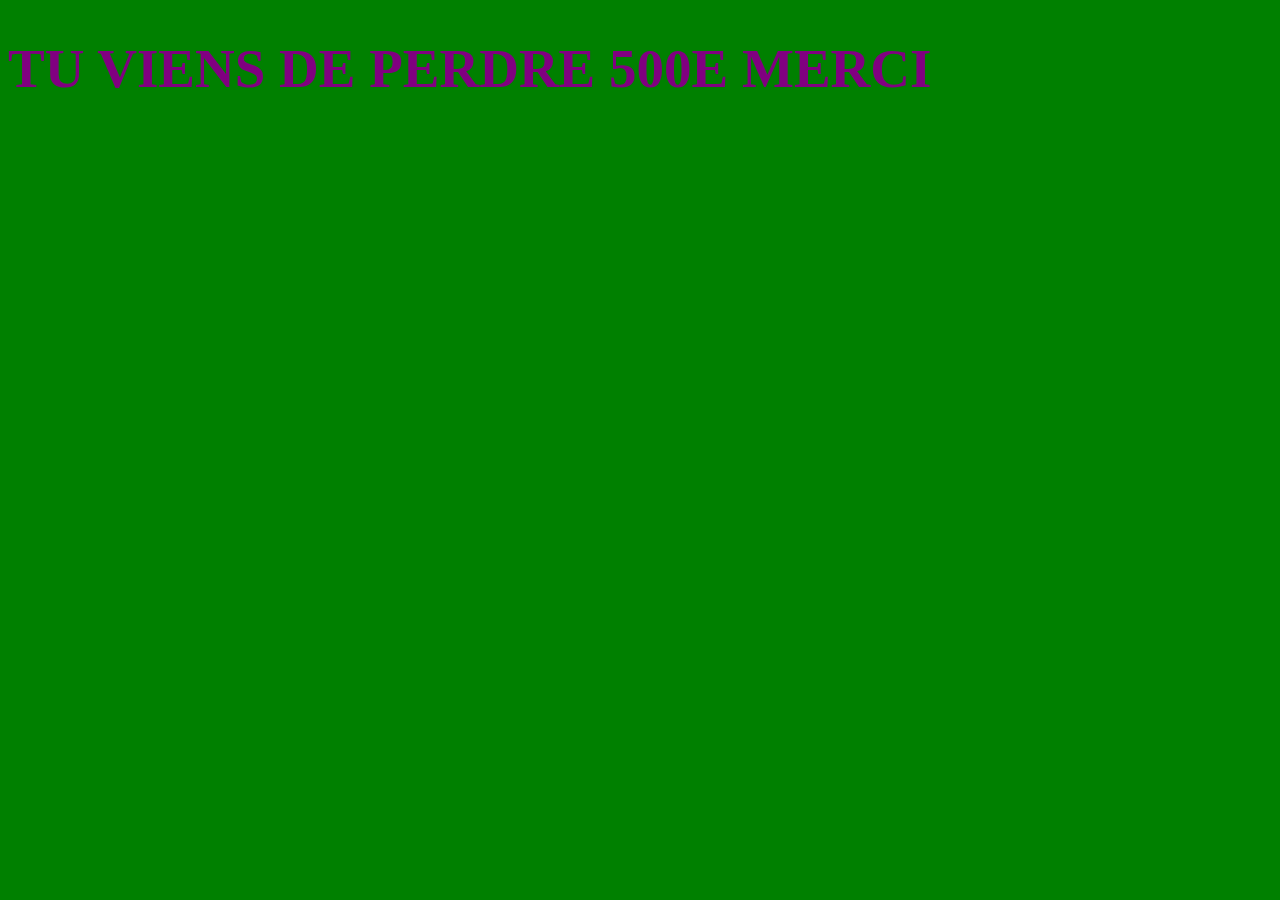
<file: public/troll.html>
<!DOCTYPE html>
<html lang="en">
<head>
	<meta charset="UTF-8">
	<title>tu tais fais niquer</title>
	<link rel="stylesheet" href="style.css">
</head>
<body style="background-color: green;">
<h1 class="troll" style="font-size: 55px; color:purple;">TU VIENS DE PERDRE 500E MERCI</h1>
	
</body>
</html>
</file>
<file: public/style.css>
body {
	background-color: white;
}
.title {
	width: 100%;
	height: auto;
	padding: 20px;
	background-color: #E20746;
	margin-bottom: 10%;
	display: inline-block;
}
.master {
	width: 1200px;
	margin: auto;
}
#utilisateur {
	font-size: 12px;
	display: inline-block;
	margin: 10px;
}
.titre {
	text-align: center;
	color:white;
}
#users {
	vertical-align: top;
	margin: auto;
	display: inline-block;
	width: 200px;
	height: 550px;
	background-color: #E20746;
}
.block {
	display: inline-block;
	width: 950px;
	height: 550px;
	margin: auto;
	box-shadow: 25px;
}

#messages {
	height: 550px;
	width: 950px;
	border: 1px solid #E20746;
	margin: auto;
	overflow: scroll;
	/*background-color: #f0f0f0;*/
}

.message {
	padding: 0 0 0 10px;
}

#loginform {
	margin: auto;
	width: 500px;
	text-align: center;
	margin-bottom: 50px;
}
.pseudo {
	font-size: 16px;
	color:#00BFA5;
}
</file>
